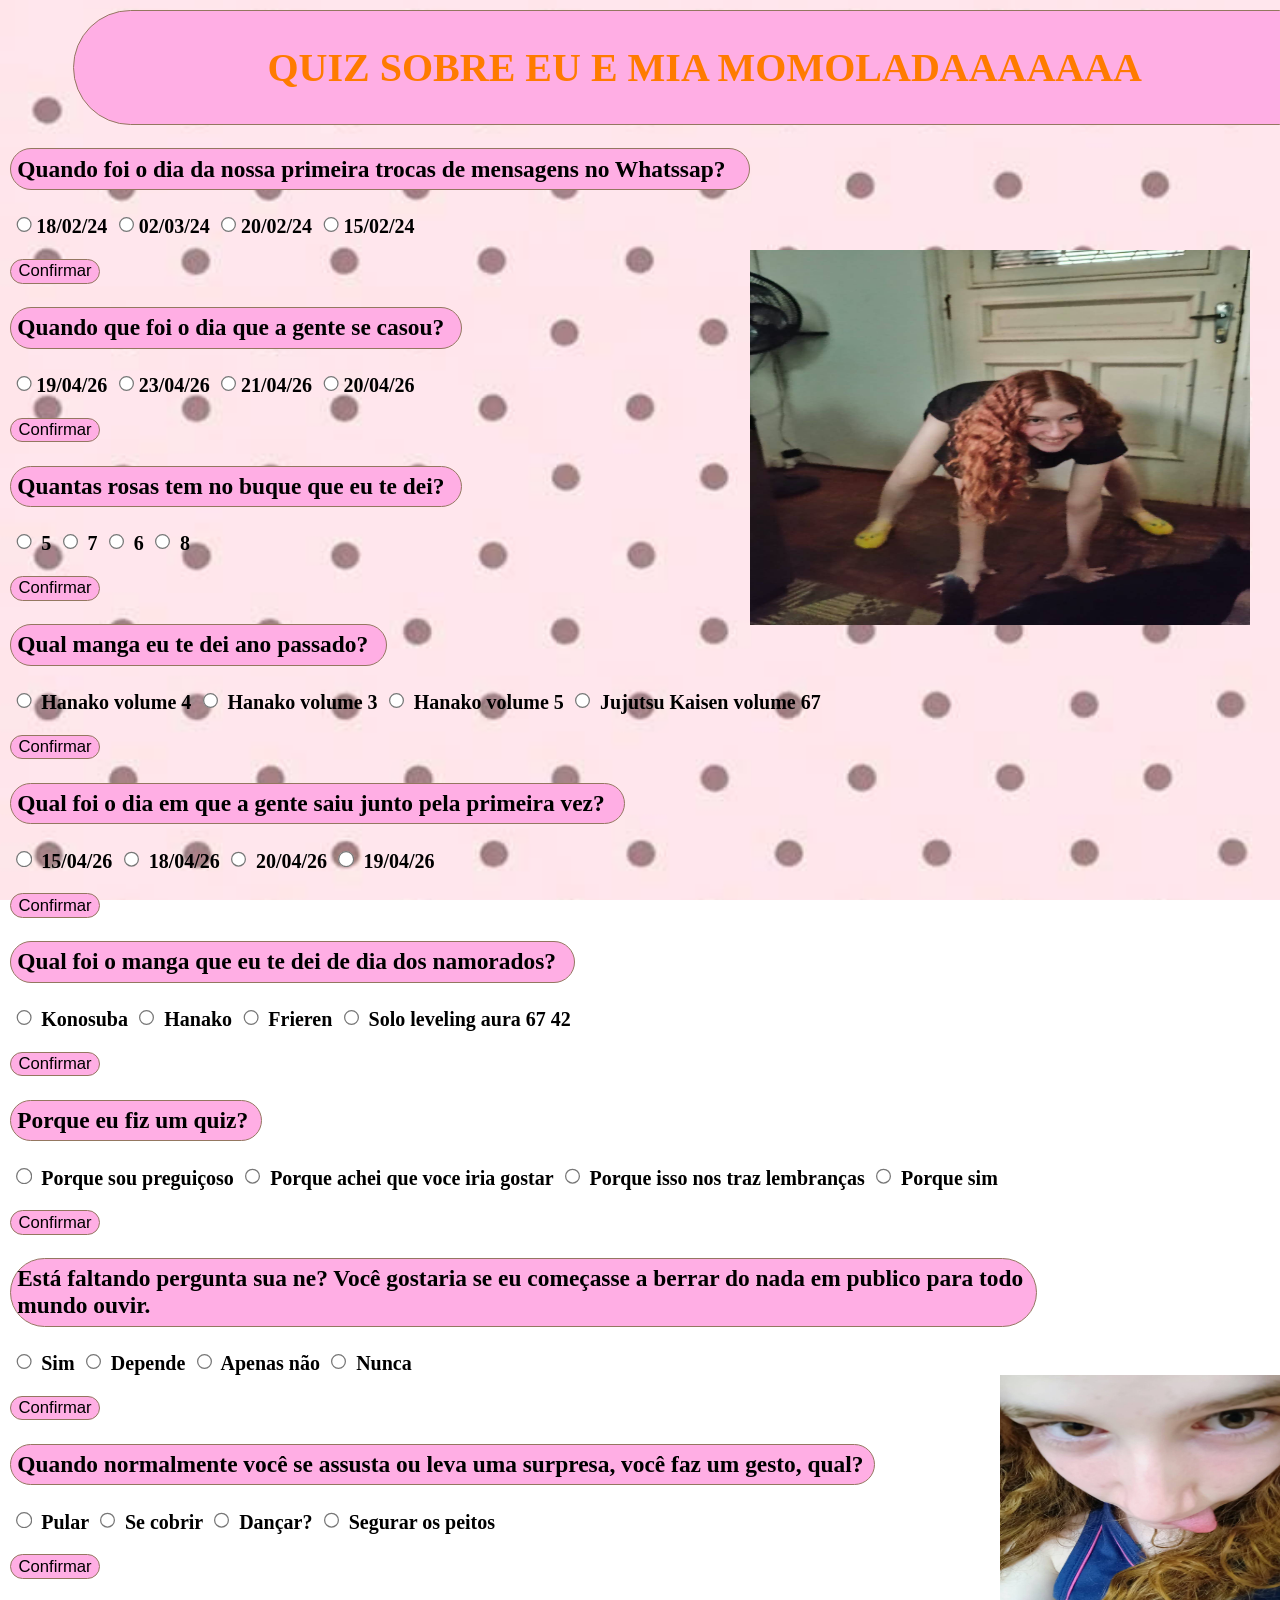
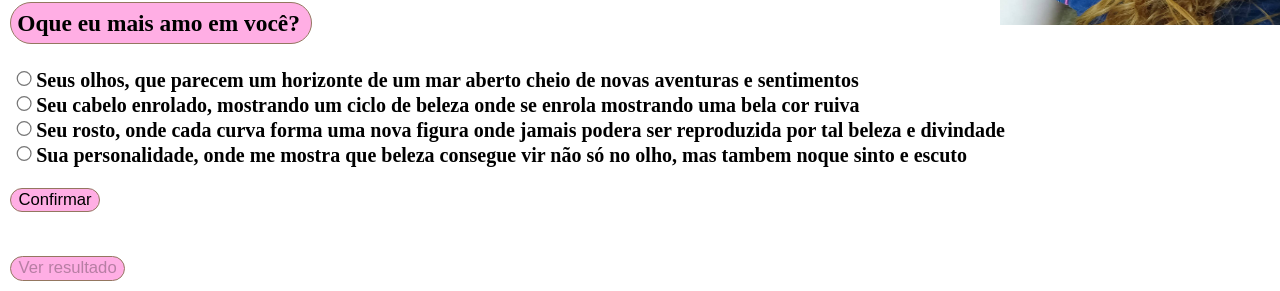
<file: index.html>
<!DOCTYPE html>
<html lang="pt-br">
<head>
    <meta charset="UTF-8">
    <meta name="viewport" content="width=device-width, initial-scale=1.0">
    <title>ANIVERSARIO DA MIA MOMOLADADADADA - QUIZ</title>
    <link rel="stylesheet" href="style.css">
</head>

<body class="body">
    <img src="IMG-20261108-WA0017.jpg" alt="foto da mia momolada 2" class="foto_dela2">
    <img src="IMG-20261108-WA0021.jpg" alt="foto da mia momolada" class="foto_dela">
    <img src="fundo.jpg" alt="fundo com bolinhas" class="fundo">
    <div class="titulo">
        <h1>QUIZ SOBRE EU E MIA MOMOLADAAAAAAA</h1>
    </div>
    <div>
        <section>
            <h3 class="pergunta1">Quando foi o dia da nossa primeira trocas de mensagens no Whatssap?</h3>
            <label class="input">
                <input type="radio" id="resposta_certa1" name="pergunta1" class="desativado">18/02/24
                <input type="radio" id="resposta_errada1" name="pergunta1" class="desativado">02/03/24
                <input type="radio" id="resposta_errada1" name="pergunta1" class="desativado">20/02/24
                <input type="radio" id="resposta_errada1" name="pergunta1" class="desativado">15/02/24
                <p id="resposta1"></p>
            </label>    
        </section>
        <section>
            <button id="botãoP1">Confirmar</button>
        </section>
    </div>
    <div>
        <section>
            <h3 class="pergunta2">Quando que foi o dia que a gente se casou?</h3>
            <label class="input">
                <input type="radio" id="resposta_errada2" name="pergunta2" class="desativado">19/04/26
                <input type="radio" id="resposta_errada2" name="pergunta2" class="desativado">23/04/26
                <input type="radio" id="resposta_certa2" name="pergunta2" class="desativado">21/04/26
                <input type="radio" id="resposta_errada2" name="pergunta2" class="desativado">20/04/26
                <p id="resposta2"></p>
            </label>    
        </section>
        <section>
            <button id="botãoP2">Confirmar</button>
        </section>
    </div>
    <div>
        <section>
            <h3 class="pergunta3" >Quantas rosas tem no buque que eu te dei?</h3>
            <label class="input">
                <input type="radio" id="resposta_errada3" name="pergunta3" class="desativado"> 5
                <input type="radio" id="resposta_certa3" name="pergunta3" class="desativado"> 7
                <input type="radio" id="resposta_errada3" name="pergunta3" class="desativado"> 6
                <input type="radio" id="resposta_errada3" name="pergunta3" class="desativado"> 8
                <p id="resposta3"></p>
            </label>  
        </section>
        <section>
            <button id="botãoP3">Confirmar</button>
        </section>
    </div>
    <div>
        <section>
            <h3 class="pergunta4" >Qual manga eu te dei ano passado?</h3>
            <label class="input">
                <input type="radio" id="resposta_certa4" name="pergunta4" class="desativado"> Hanako volume 4
                <input type="radio" id="resposta_errada4" name="pergunta4" class="desativado"> Hanako volume 3
                <input type="radio" id="resposta_errada4" name="pergunta4" class="desativado"> Hanako volume 5
                <input type="radio" id="resposta_errada4" name="pergunta4" class="desativado"> Jujutsu Kaisen volume 67
                <p id="resposta4"></p>
            </label>    
        </section>
        <section>
            <button id="botãoP4">Confirmar</button>
        </section>
    </div>
    <div>
        <section>
            <h3 class="pergunta5">Qual foi o dia em que a gente saiu junto pela primeira vez?</h3>
            <label class="input">
                <input type="radio" id="resposta_errada5" name="pergunta5" class="desativado"> 15/04/26
                <input type="radio" id="resposta_errada5" name="pergunta5" class="desativado"> 18/04/26
                <input type="radio" id="resposta_errada5" name="pergunta5" class="desativado"> 20/04/26
                <input type="radio" id="resposta_certa5" name="pergunta5" class="desativado"> 19/04/26
                <p id="resposta5"></p>
            </label>    
        </section>
        <section>
            <button id="botãoP5">Confirmar</button>
        </section>
    </div>
    <div>
        <section>
            <h3 class="pergunta6">Qual foi o manga que eu te dei de dia dos namorados?</h3>
            <label class="input">
                <input type="radio" id="resposta_errada6" name="pergunta6" class="desativado"> Konosuba
                <input type="radio" id="resposta_errada6" name="pergunta6" class="desativado"> Hanako
                <input type="radio" id="resposta_certa6" name="pergunta6" class="desativado"> Frieren
                <input type="radio" id="resposta_errada6" name="pergunta6" class="desativado"> Solo leveling aura 67 42
                <p id="resposta6"></p>
            </label>    
        </section>
        <section>
            <button id="botãoP6">Confirmar</button>
        </section>
    </div>
    <div>
        <section>
            <h3 class="pergunta7">Porque eu fiz um quiz?</h3>
            <label class="input">
                <input type="radio" id="resposta_errada7" name="pergunta7" class="desativado"> Porque sou preguiçoso
                <input type="radio" id="resposta_errada7" name="pergunta7" class="desativado"> Porque achei que voce iria gostar
                <input type="radio" id="resposta_certa7" name="pergunta7" class="desativado"> Porque isso nos traz lembranças
                <input type="radio" id="resposta_certa7" name="pergunta7" class="desativado"> Porque sim
                <p id="resposta7"></p>
            </label>    
        </section>
        <section>
            <button id="botãoP7">Confirmar</button>
        </section>
    </div>
    <div>
        <section>
            <h3 class="pergunta8"> Está faltando pergunta sua ne? Você gostaria se eu começasse a berrar do nada em publico para todo mundo ouvir.</h3>
            <label class="input">
                <input type="radio" id="resposta_certa8" name="pergunta8" class="desativado"> Sim
                <input type="radio" id="resposta_errada8" name="pergunta8" class="desativado"> Depende
                <input type="radio" id="resposta_errada8" name="pergunta8" class="desativado"> Apenas não
                <input type="radio" id="resposta_errada8" name="pergunta8" class="desativado"> Nunca
            <p id="resposta8"></p>
            </label>
        </section>
        <section>
            <button id="botãoP8">Confirmar</button>
        </section>
    </div>
    <div>
        <section>
            <h3 class="pergunta9">Quando normalmente você se assusta ou leva uma surpresa, você faz um gesto, qual?</h3>
            <label class="input">
                <input type="radio" id="resposta_errada9" name="pergunta9" class="desativado"> Pular
                <input type="radio" id="resposta_errada9" name="pergunta9" class="desativado"> Se cobrir
                <input type="radio" id="resposta_errada9" name="pergunta9" class="desativado"> Dançar?
                <input type="radio" id="resposta_certa9" name="pergunta9" class="desativado"> Segurar os peitos
                <p id="resposta9"></p>
            </label>    
        </section>
        <section>
            <button id="botãoP9">Confirmar</button>
        </section>
    </div>
    <div>
        <section>
            <h3 class="pergunta10">Oque eu mais amo em você?</h3>
            <label class="input">
                <input type="radio" id="resposta_certa10" name="pergunta10" class="desativado">Seus olhos, que parecem um horizonte de um mar aberto cheio de novas aventuras e sentimentos
                <br>
                <input type="radio" id="resposta_certa10" name="pergunta10" class="desativado">Seu cabelo enrolado, mostrando um ciclo de beleza onde se enrola mostrando uma bela cor ruiva
                <br>
                <input type="radio" id="resposta_certa10" name="pergunta10" class="desativado">Seu rosto, onde cada curva forma uma nova figura onde jamais podera ser reproduzida por tal beleza e divindade
                <br>
                <input type="radio" id="resposta_certa10" name="pergunta10" class="desativado grande">Sua personalidade, onde me mostra que beleza consegue vir não só no olho, mas tambem noque sinto e escuto
                <br>
                <p id="resposta10"></p>
            </label>    
        </section>
        <section>
            <button id="botãoP10">Confirmar</button>
        </section>
    </div>
    <div>
        <br>
        <p id="contador"></p>
        <button id="BotãoF">Ver resultado</button>
    </div>
<script src="script.js"></script>
</body>
</html>
</file>
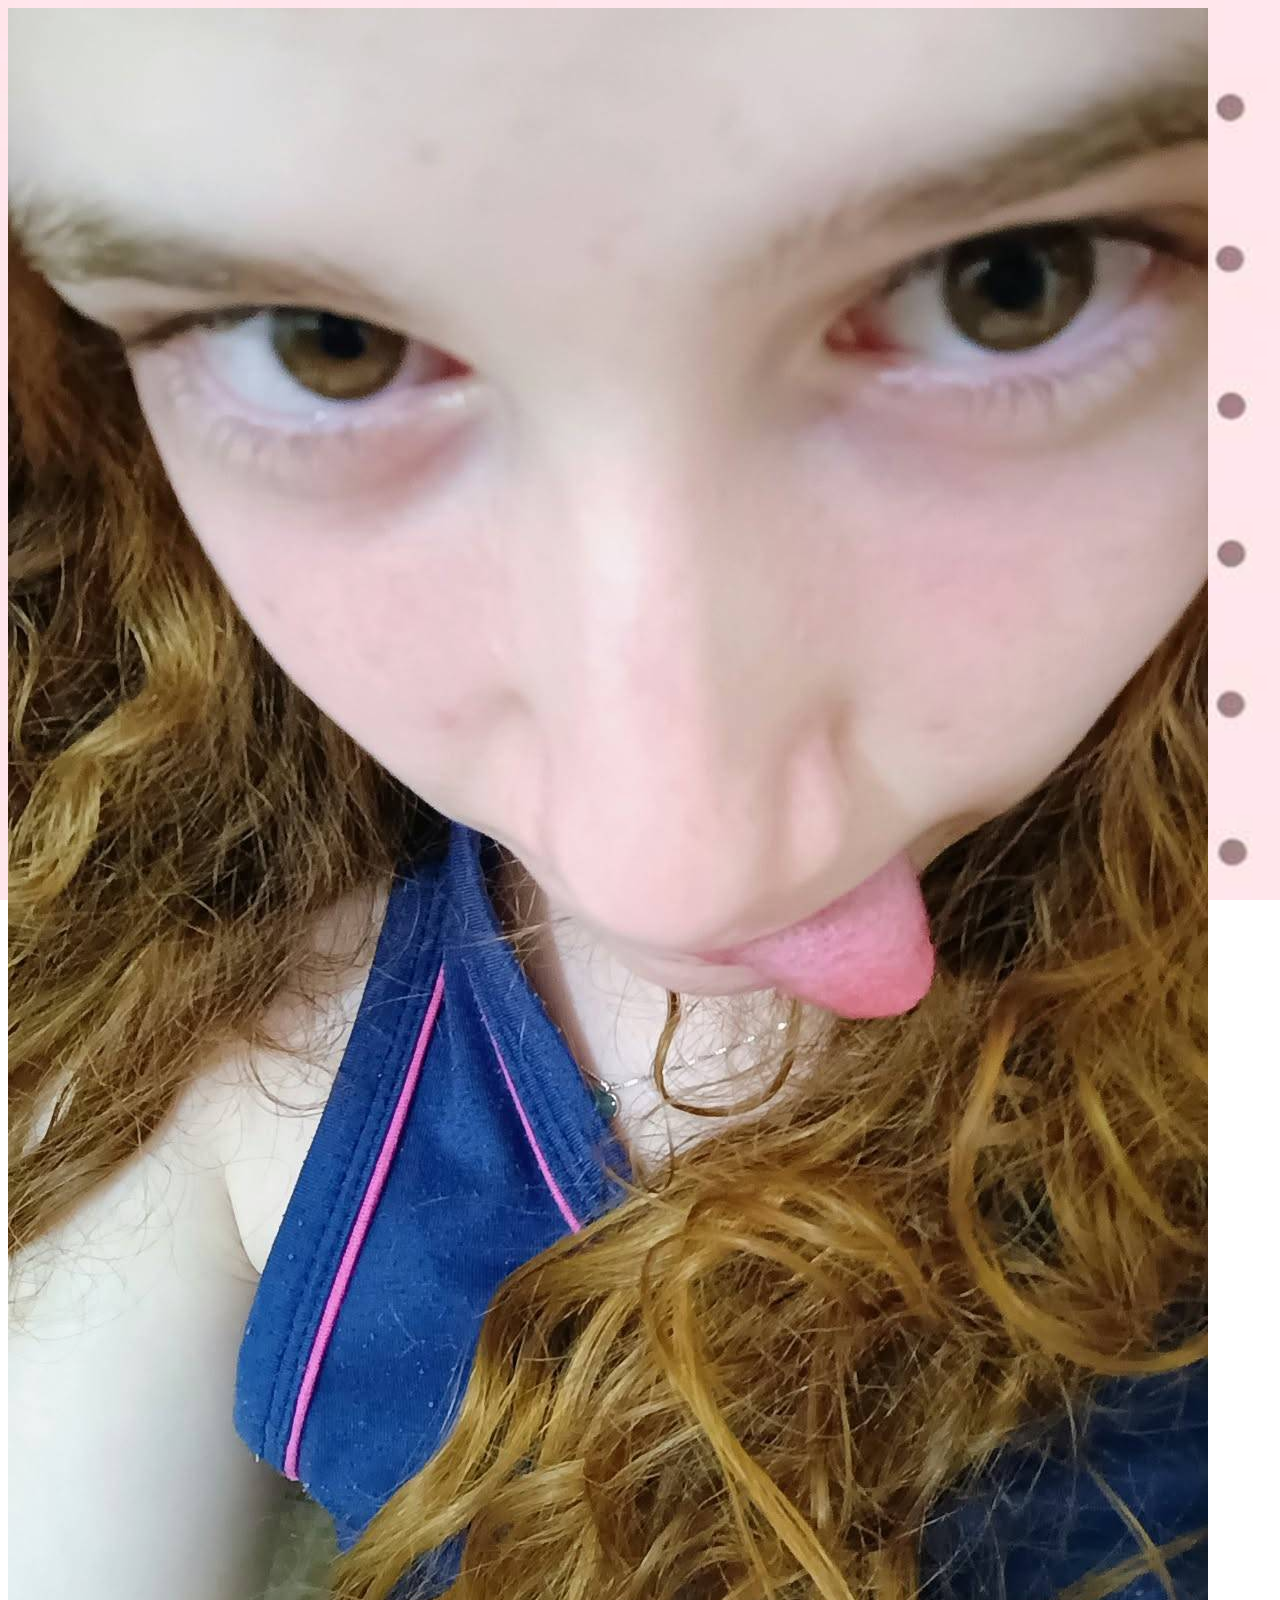
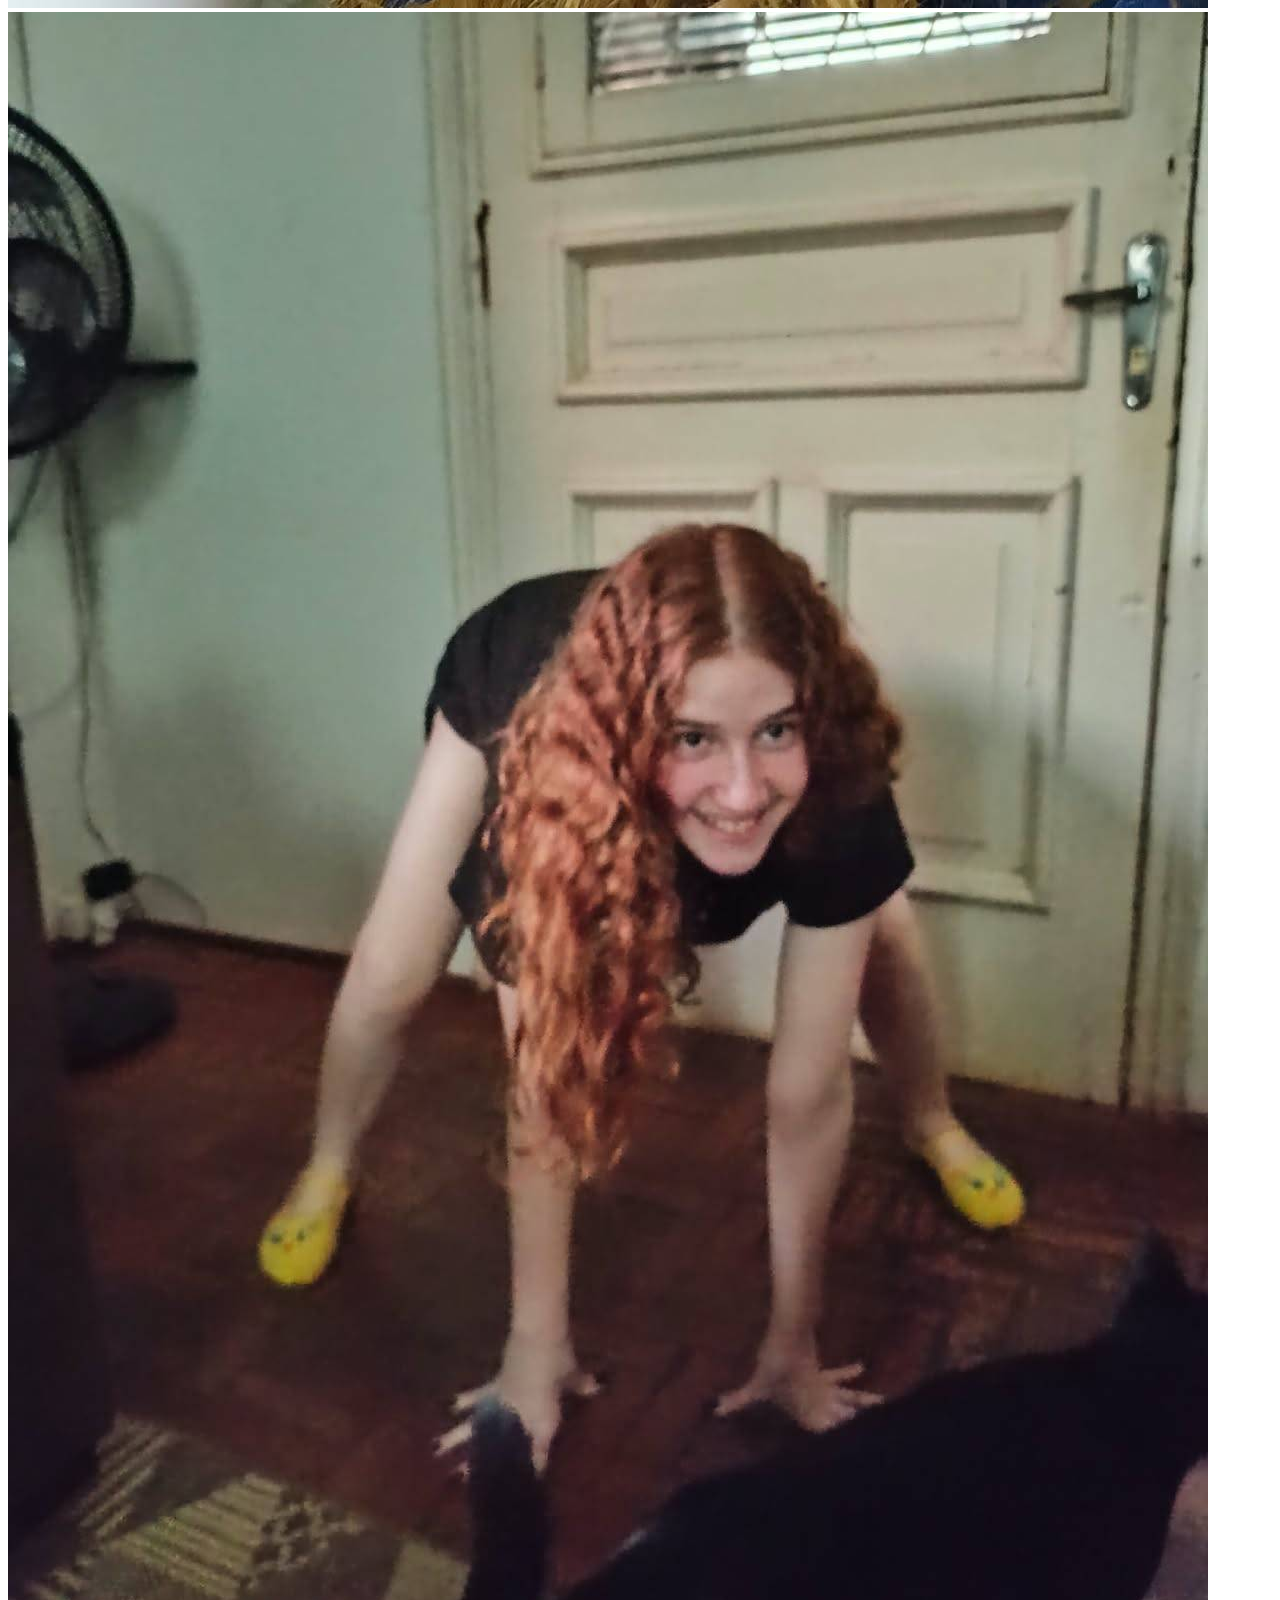
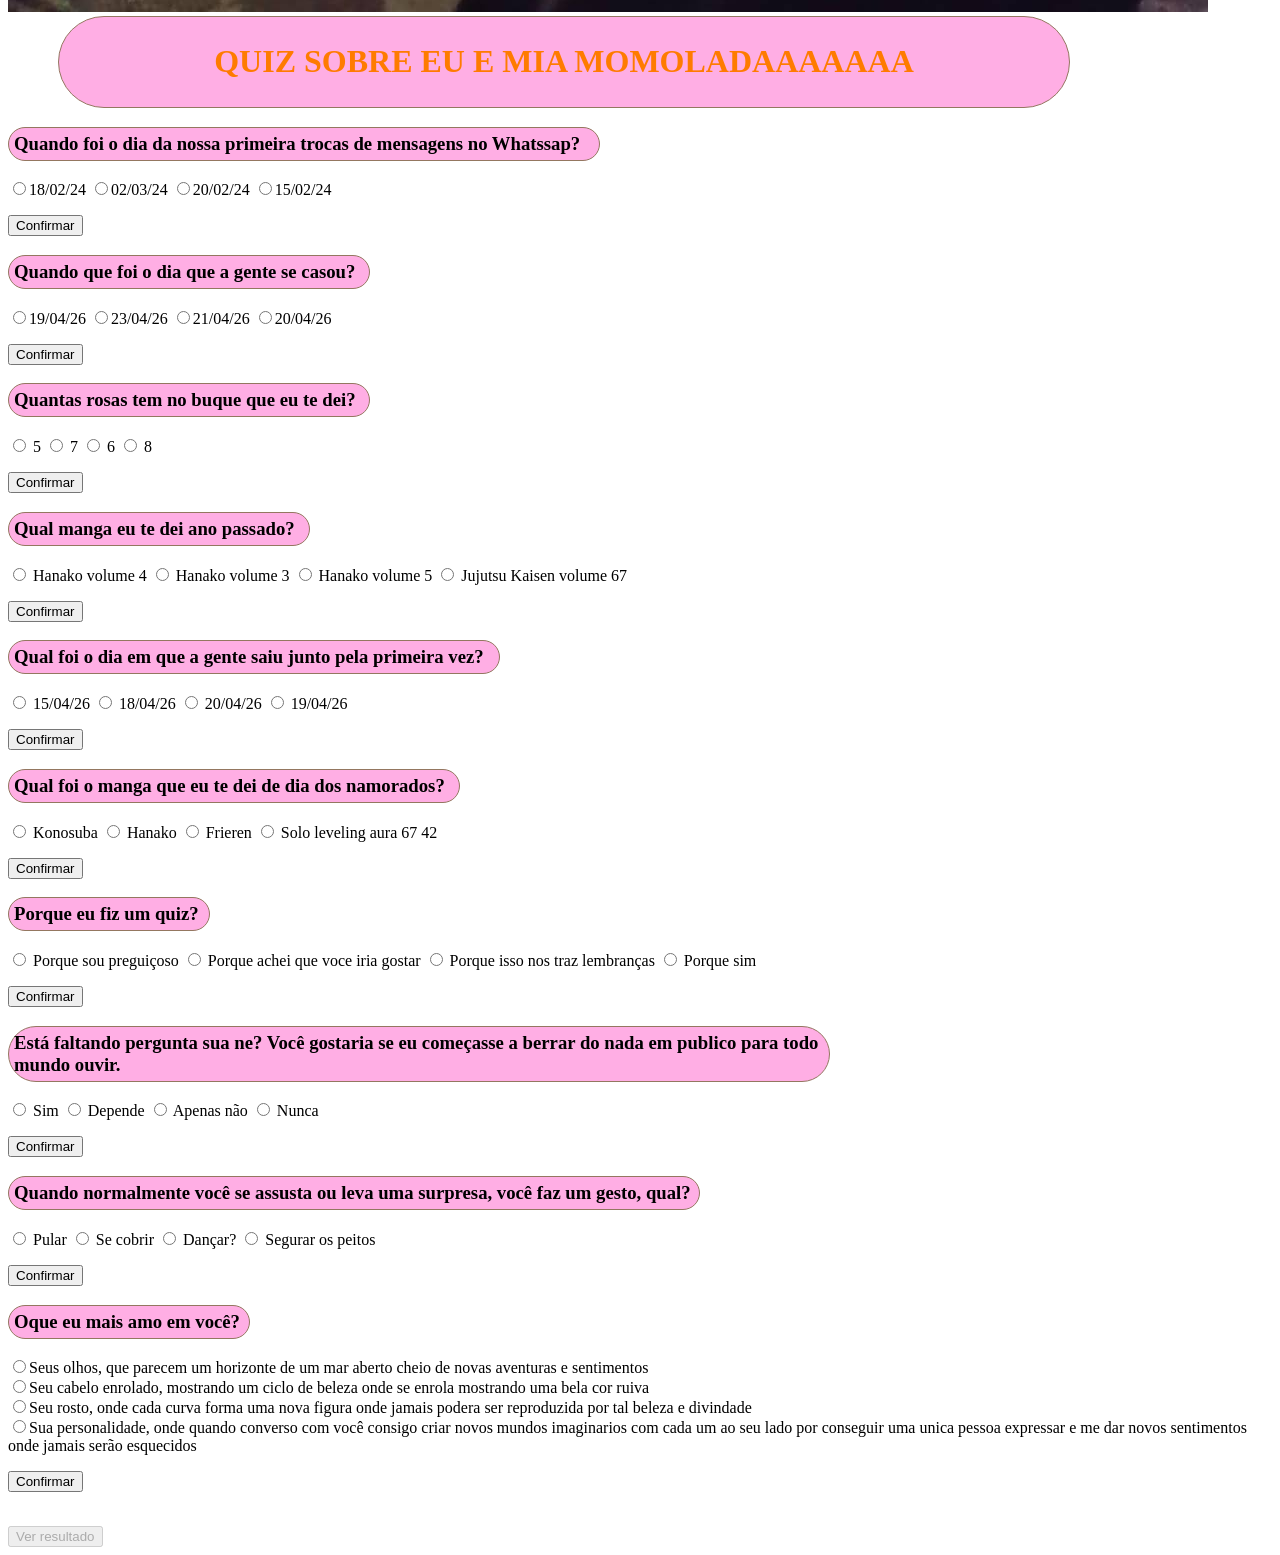
<file: 09/index.html>
<!DOCTYPE html>
<html lang="pt-br">
<head>
    <meta charset="UTF-8">
    <meta name="viewport" content="width=device-width, initial-scale=1.0">
    <title>ANIVERSARIO DA MIA MOMOLADADADADA - QUIZ</title>
    <link rel="stylesheet" href="style.css">
</head>

<body class="body">
    <img src="IMG-20261108-WA0017.jpg" alt="foto da mia momolada 2" class="foto_dela2">
    <img src="IMG-20261108-WA0021.jpg" alt="foto da mia momolada" class="foto_dela">
    <img src="fundo.jpg" alt="fundo com bolinhas" class="fundo">
    <div class="titulo">
        <h1>QUIZ SOBRE EU E MIA MOMOLADAAAAAAA</h1>
    </div>
    <div>
        <section>
            <h3 class="pergunta1">Quando foi o dia da nossa primeira trocas de mensagens no Whatssap?</h3>
            <label class="input">
                <input type="radio" id="resposta_certa1" name="pergunta1" class="desativado">18/02/24
                <input type="radio" id="resposta_errada1" name="pergunta1" class="desativado">02/03/24
                <input type="radio" id="resposta_errada1" name="pergunta1" class="desativado">20/02/24
                <input type="radio" id="resposta_errada1" name="pergunta1" class="desativado">15/02/24
                <p id="resposta1"></p>
            </label>    
        </section>
        <section>
            <button id="botãoP1">Confirmar</button>
        </section>
    </div>
    <div>
        <section>
            <h3 class="pergunta2">Quando que foi o dia que a gente se casou?</h3>
            <label class="input">
                <input type="radio" id="resposta_errada2" name="pergunta2" class="desativado">19/04/26
                <input type="radio" id="resposta_errada2" name="pergunta2" class="desativado">23/04/26
                <input type="radio" id="resposta_certa2" name="pergunta2" class="desativado">21/04/26
                <input type="radio" id="resposta_errada2" name="pergunta2" class="desativado">20/04/26
                <p id="resposta2"></p>
            </label>    
        </section>
        <section>
            <button id="botãoP2">Confirmar</button>
        </section>
    </div>
    <div>
        <section>
            <h3 class="pergunta3" >Quantas rosas tem no buque que eu te dei?</h3>
            <label class="input">
                <input type="radio" id="resposta_errada3" name="pergunta3" class="desativado"> 5
                <input type="radio" id="resposta_certa3" name="pergunta3" class="desativado"> 7
                <input type="radio" id="resposta_errada3" name="pergunta3" class="desativado"> 6
                <input type="radio" id="resposta_errada3" name="pergunta3" class="desativado"> 8
                <p id="resposta3"></p>
            </label>  
        </section>
        <section>
            <button id="botãoP3">Confirmar</button>
        </section>
    </div>
    <div>
        <section>
            <h3 class="pergunta4" >Qual manga eu te dei ano passado?</h3>
            <label class="input">
                <input type="radio" id="resposta_certa4" name="pergunta4" class="desativado"> Hanako volume 4
                <input type="radio" id="resposta_errada4" name="pergunta4" class="desativado"> Hanako volume 3
                <input type="radio" id="resposta_errada4" name="pergunta4" class="desativado"> Hanako volume 5
                <input type="radio" id="resposta_errada4" name="pergunta4" class="desativado"> Jujutsu Kaisen volume 67
                <p id="resposta4"></p>
            </label>    
        </section>
        <section>
            <button id="botãoP4">Confirmar</button>
        </section>
    </div>
    <div>
        <section>
            <h3 class="pergunta5">Qual foi o dia em que a gente saiu junto pela primeira vez?</h3>
            <label class="input">
                <input type="radio" id="resposta_errada5" name="pergunta5" class="desativado"> 15/04/26
                <input type="radio" id="resposta_errada5" name="pergunta5" class="desativado"> 18/04/26
                <input type="radio" id="resposta_errada5" name="pergunta5" class="desativado"> 20/04/26
                <input type="radio" id="resposta_certa5" name="pergunta5" class="desativado"> 19/04/26
                <p id="resposta5"></p>
            </label>    
        </section>
        <section>
            <button id="botãoP5">Confirmar</button>
        </section>
    </div>
    <div>
        <section>
            <h3 class="pergunta6">Qual foi o manga que eu te dei de dia dos namorados?</h3>
            <label class="input">
                <input type="radio" id="resposta_errada6" name="pergunta6" class="desativado"> Konosuba
                <input type="radio" id="resposta_errada6" name="pergunta6" class="desativado"> Hanako
                <input type="radio" id="resposta_certa6" name="pergunta6" class="desativado"> Frieren
                <input type="radio" id="resposta_errada6" name="pergunta6" class="desativado"> Solo leveling aura 67 42
                <p id="resposta6"></p>
            </label>    
        </section>
        <section>
            <button id="botãoP6">Confirmar</button>
        </section>
    </div>
    <div>
        <section>
            <h3 class="pergunta7">Porque eu fiz um quiz?</h3>
            <label class="input">
                <input type="radio" id="resposta_errada7" name="pergunta7" class="desativado"> Porque sou preguiçoso
                <input type="radio" id="resposta_errada7" name="pergunta7" class="desativado"> Porque achei que voce iria gostar
                <input type="radio" id="resposta_certa7" name="pergunta7" class="desativado"> Porque isso nos traz lembranças
                <input type="radio" id="resposta_certa7" name="pergunta7" class="desativado"> Porque sim
                <p id="resposta7"></p>
            </label>    
        </section>
        <section>
            <button id="botãoP7">Confirmar</button>
        </section>
    </div>
    <div>
        <section>
            <h3 class="pergunta8"> Está faltando pergunta sua ne? Você gostaria se eu começasse a berrar do nada em publico para todo mundo ouvir.</h3>
            <label class="input">
                <input type="radio" id="resposta_certa8" name="pergunta8" class="desativado"> Sim
                <input type="radio" id="resposta_errada8" name="pergunta8" class="desativado"> Depende
                <input type="radio" id="resposta_errada8" name="pergunta8" class="desativado"> Apenas não
                <input type="radio" id="resposta_errada8" name="pergunta8" class="desativado"> Nunca
            <p id="resposta8"></p>
            </label>
        </section>
        <section>
            <button id="botãoP8">Confirmar</button>
        </section>
    </div>
    <div>
        <section>
            <h3 class="pergunta9">Quando normalmente você se assusta ou leva uma surpresa, você faz um gesto, qual?</h3>
            <label class="input">
                <input type="radio" id="resposta_errada9" name="pergunta9" class="desativado"> Pular
                <input type="radio" id="resposta_errada9" name="pergunta9" class="desativado"> Se cobrir
                <input type="radio" id="resposta_errada9" name="pergunta9" class="desativado"> Dançar?
                <input type="radio" id="resposta_certa9" name="pergunta9" class="desativado"> Segurar os peitos
                <p id="resposta9"></p>
            </label>    
        </section>
        <section>
            <button id="botãoP9">Confirmar</button>
        </section>
    </div>
    <div>
        <section>
            <h3 class="pergunta10">Oque eu mais amo em você?</h3>
            <label class="input">
                <input type="radio" id="resposta_certa10" name="pergunta10" class="desativado">Seus olhos, que parecem um horizonte de um mar aberto cheio de novas aventuras e sentimentos
                <br>
                <input type="radio" id="resposta_certa10" name="pergunta10" class="desativado">Seu cabelo enrolado, mostrando um ciclo de beleza onde se enrola mostrando uma bela cor ruiva
                <br>
                <input type="radio" id="resposta_certa10" name="pergunta10" class="desativado">Seu rosto, onde cada curva forma uma nova figura onde jamais podera ser reproduzida por tal beleza e divindade
                <br>
                <input type="radio" id="resposta_certa10" name="pergunta10" class="desativado">Sua personalidade, onde quando converso com você consigo criar novos mundos imaginarios com cada um ao seu lado por conseguir uma unica pessoa expressar e me dar novos sentimentos onde jamais serão esquecidos
                <br>
                <p id="resposta10"></p>
            </label>    
        </section>
        <section>
            <button id="botãoP10">Confirmar</button>
        </section>
    </div>
    <div>
        <br>
        <p id="contador"></p>
        <button id="BotãoF">Ver resultado</button>
    </div>
    <script src="script.js"></script>
</body>

</script>
</html>
</file>
<file: style.css>
.titulo {
        display: flex;
        justify-content: center;
        color: rgb(255, 123, 0);
        background-color: rgb(255, 174, 228) !important;
        border: 1px solid rgb(148, 119, 96);
        border-radius: 100px;
        padding: 5px;
        width: 1000px;
        margin-left: 50px;
    }
    .pergunta1 {
        background-color: rgb(255, 174, 228) !important;
        border: 1px solid rgb(148, 119, 96);
        border-radius: 100px;
        padding: 5px;
        width: 580px;
    }
    .pergunta2 {
        background-color: rgb(255, 174, 228) !important;
        border: 1px solid rgb(148, 119, 96);
        border-radius: 100px;
        padding: 5px;
        width: 350px;
    }
    .pergunta3 {
        background-color: rgb(255, 174, 228) !important;
        border: 1px solid rgb(148, 119, 96);
        border-radius: 100px;
        padding: 5px;
        width: 350px;
    }
    .pergunta4 {
        background-color: rgb(255, 174, 228) !important;
        border: 1px solid rgb(148, 119, 96);
        border-radius: 100px;
        padding: 5px;
        width: 290px;
    }
    .pergunta5 {
        background-color: rgb(255, 174, 228) !important;
        border: 1px solid rgb(148, 119, 96);
        border-radius: 100px;
        padding: 5px;
        width: 480px;
    }
    .pergunta6 {
        background-color: rgb(255, 174, 228) !important;
        border: 1px solid rgb(148, 119, 96);
        border-radius: 100px;
        padding: 5px;
        width: 440px;
    }
    .pergunta7 {
        background-color: rgb(255, 174, 228) !important;
        border: 1px solid rgb(148, 119, 96);
        border-radius: 100px;
        padding: 5px;
        width: 190px;
    }
    .pergunta8 {
        background-color: rgb(255, 174, 228) !important;
        border: 1px solid rgb(148, 119, 96);
        border-radius: 100px;
        padding: 5px;
        width: 810px;
    }
    .pergunta9 {
        background-color: rgb(255, 174, 228) !important;
        border: 1px solid rgb(148, 119, 96);
        border-radius: 100px;
        padding: 5px;
        width: 680px;
    }
    .pergunta10 {
        background-color: rgb(255, 174, 228) !important;
        border: 1px solid rgb(148, 119, 96);
        border-radius: 100px;
        padding: 5px;
        width: 230px;
    }

    .fundo {
        position: fixed;
        height: 100%;
        width: 100%;
        top: 0;
        left: 0;
        object-fit: cover;
        z-index: -1;
    }
    #botãoP1,
    #botãoP2,
    #botãoP3,
    #botãoP4,
    #botãoP5,
    #botãoP6,
    #botãoP7,
    #botãoP8,
    #botãoP9,
    #botãoP10,
    #BotãoF {
        background-color: rgb(255, 174, 228) !important;
        border: 1px solid rgb(148, 119, 96);
        border-radius: 100px;
    }

    .input {
        font-weight: bold;
        accent-color: rgb(255, 174, 228);
    }

    .foto_dela {
        position: absolute;
        top: 200px;
        width: 400px;
        height: 300px;
        left: 600px;
    }
    .foto_dela2 {
        position: absolute;
        top: 1100px;
        width: 225px;
        height: 200px;
        left: 800px;
         }
    body {
        zoom: 1.25;
 {
</file>
<file: 09/style.css>
.titulo {
        display: flex;
        justify-content: center;
        color: rgb(255, 123, 0);
        background-color: rgb(255, 174, 228) !important;
        border: 1px solid rgb(148, 119, 96);
        border-radius: 100px;
        padding: 5px;
        width: 1000px;
        margin-left: 50px;
    }
    .pergunta1 {
        background-color: rgb(255, 174, 228) !important;
        border: 1px solid rgb(148, 119, 96);
        border-radius: 100px;
        padding: 5px;
        width: 580px;
    }
    .pergunta2 {
        background-color: rgb(255, 174, 228) !important;
        border: 1px solid rgb(148, 119, 96);
        border-radius: 100px;
        padding: 5px;
        width: 350px;
    }
    .pergunta3 {
        background-color: rgb(255, 174, 228) !important;
        border: 1px solid rgb(148, 119, 96);
        border-radius: 100px;
        padding: 5px;
        width: 350px;
    }
    .pergunta4 {
        background-color: rgb(255, 174, 228) !important;
        border: 1px solid rgb(148, 119, 96);
        border-radius: 100px;
        padding: 5px;
        width: 290px;
    }
    .pergunta5 {
        background-color: rgb(255, 174, 228) !important;
        border: 1px solid rgb(148, 119, 96);
        border-radius: 100px;
        padding: 5px;
        width: 480px;
    }
    .pergunta6 {
        background-color: rgb(255, 174, 228) !important;
        border: 1px solid rgb(148, 119, 96);
        border-radius: 100px;
        padding: 5px;
        width: 440px;
    }
    .pergunta7 {
        background-color: rgb(255, 174, 228) !important;
        border: 1px solid rgb(148, 119, 96);
        border-radius: 100px;
        padding: 5px;
        width: 190px;
    }
    .pergunta8 {
        background-color: rgb(255, 174, 228) !important;
        border: 1px solid rgb(148, 119, 96);
        border-radius: 100px;
        padding: 5px;
        width: 810px;
    }
    .pergunta9 {
        background-color: rgb(255, 174, 228) !important;
        border: 1px solid rgb(148, 119, 96);
        border-radius: 100px;
        padding: 5px;
        width: 680px;
    }
    .pergunta10 {
        background-color: rgb(255, 174, 228) !important;
        border: 1px solid rgb(148, 119, 96);
        border-radius: 100px;
        padding: 5px;
        width: 230px;
    }

    .fundo {
        position: fixed;
        height: 100%;
        width: 100%;
        top: 0;
        left: 0;
        object-fit: cover;
        z-index: -1;
    }
</file>
